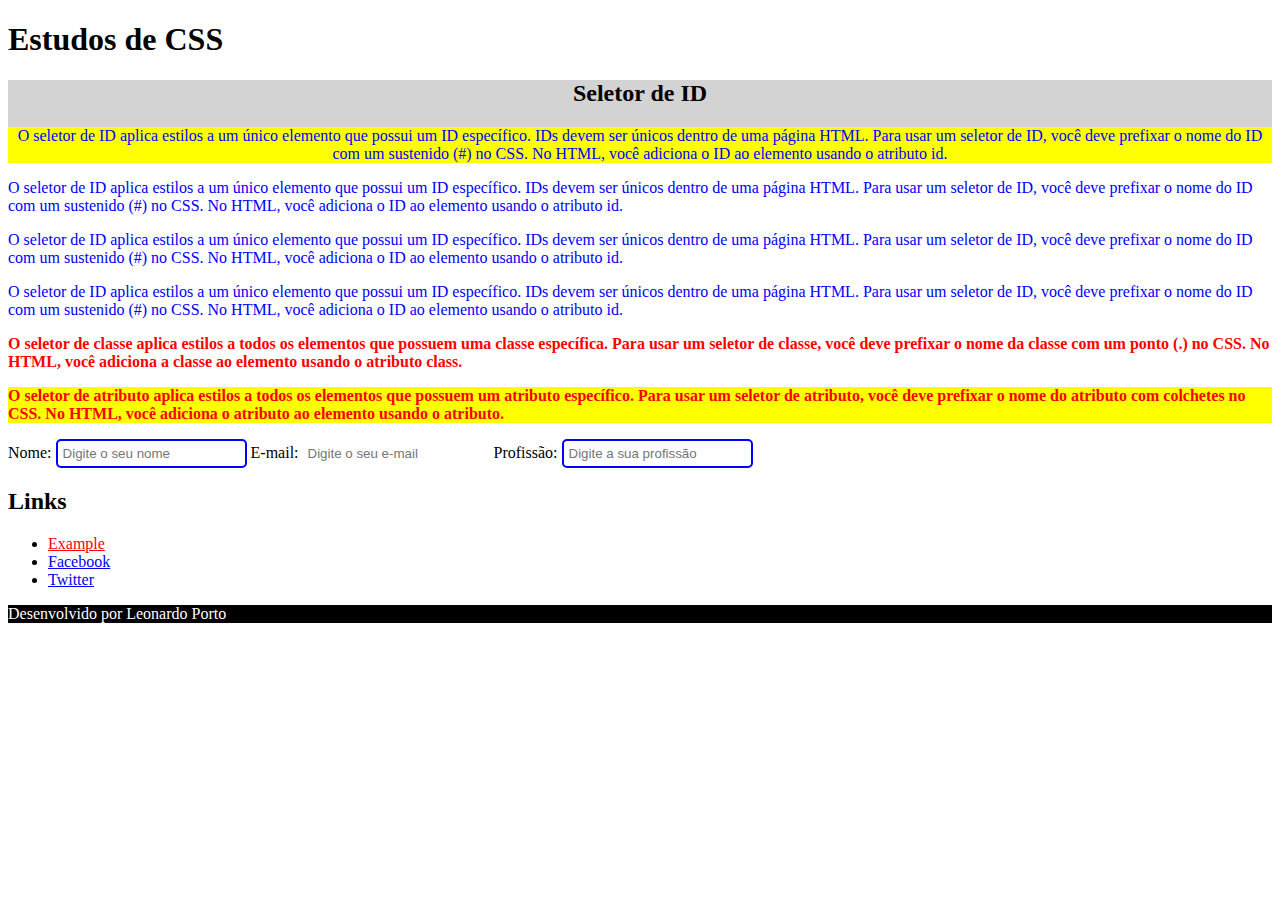
<file: src/index.html>
<!DOCTYPE html>
<html lang="en">
<head>
    <meta charset="UTF-8">
    <title>Estudos de CSS</title>
    <link rel="stylesheet" href="css/styles.css">
</head>
<body>
<h1>Estudos de CSS</h1>
<header id="cabecalho">
    <h2>Seletor de ID</h2>
    <p class="destaque">
        O seletor de ID aplica estilos a um único elemento que possui um ID específico. IDs devem ser únicos dentro de
        uma página HTML. Para usar um seletor de ID, você deve prefixar o nome do ID com um sustenido (#) no CSS. No
        HTML, você adiciona o ID ao elemento usando o atributo id.
    </p>
</header>
<p>
    O seletor de ID aplica estilos a um único elemento que possui um ID específico. IDs devem ser únicos dentro de uma
    página HTML. Para usar um seletor de ID, você deve prefixar o nome do ID com um sustenido (#) no CSS. No HTML, você
    adiciona o ID ao elemento usando o atributo id.
</p>
<p>
    O seletor de ID aplica estilos a um único elemento que possui um ID específico. IDs devem ser únicos dentro de uma
    página HTML. Para usar um seletor de ID, você deve prefixar o nome do ID com um sustenido (#) no CSS. No HTML, você
    adiciona o ID ao elemento usando o atributo id.
</p>
<p>
    O seletor de ID aplica estilos a um único elemento que possui um ID específico. IDs devem ser únicos dentro de uma
    página HTML. Para usar um seletor de ID, você deve prefixar o nome do ID com um sustenido (#) no CSS. No HTML, você
    adiciona o ID ao elemento usando o atributo id.
</p>
<p class="importante">
    O seletor de classe aplica estilos a todos os elementos que possuem uma classe específica. Para usar um seletor de
    classe, você deve prefixar o nome da classe com um ponto (.) no CSS. No HTML, você adiciona a classe ao elemento
    usando o atributo class.
</p>
<p class="importante destaque">
    O seletor de atributo aplica estilos a todos os elementos que possuem um atributo específico. Para usar um seletor
    de atributo, você deve prefixar o nome do atributo com colchetes no CSS. No HTML, você adiciona o atributo ao
    elemento usando o atributo.
</p>
<label>
    Nome:
    <input type="text" name="nome" placeholder="Digite o seu nome"/>
</label>
<label>
    E-mail:
    <input type="email" name="email" placeholder="Digite o seu e-mail"/>
</label>
<label>
    Profissão:
    <input type="text" name="profissao" placeholder="Digite a sua profissão"/>
</label>
<section id="links">
    <h2>Links</h2>
    <ul>
        <li><a href="https://www.example.com">Example</a></li>
        <li><a href="https://www.facebook.com">Facebook</a></li>
        <li><a href="https://www.twitter.com">Twitter</a></li>
    </ul>
</section>
<footer id="rodape">
    Desenvolvido por Leonardo Porto
</footer>
</body>
</html>
</file>
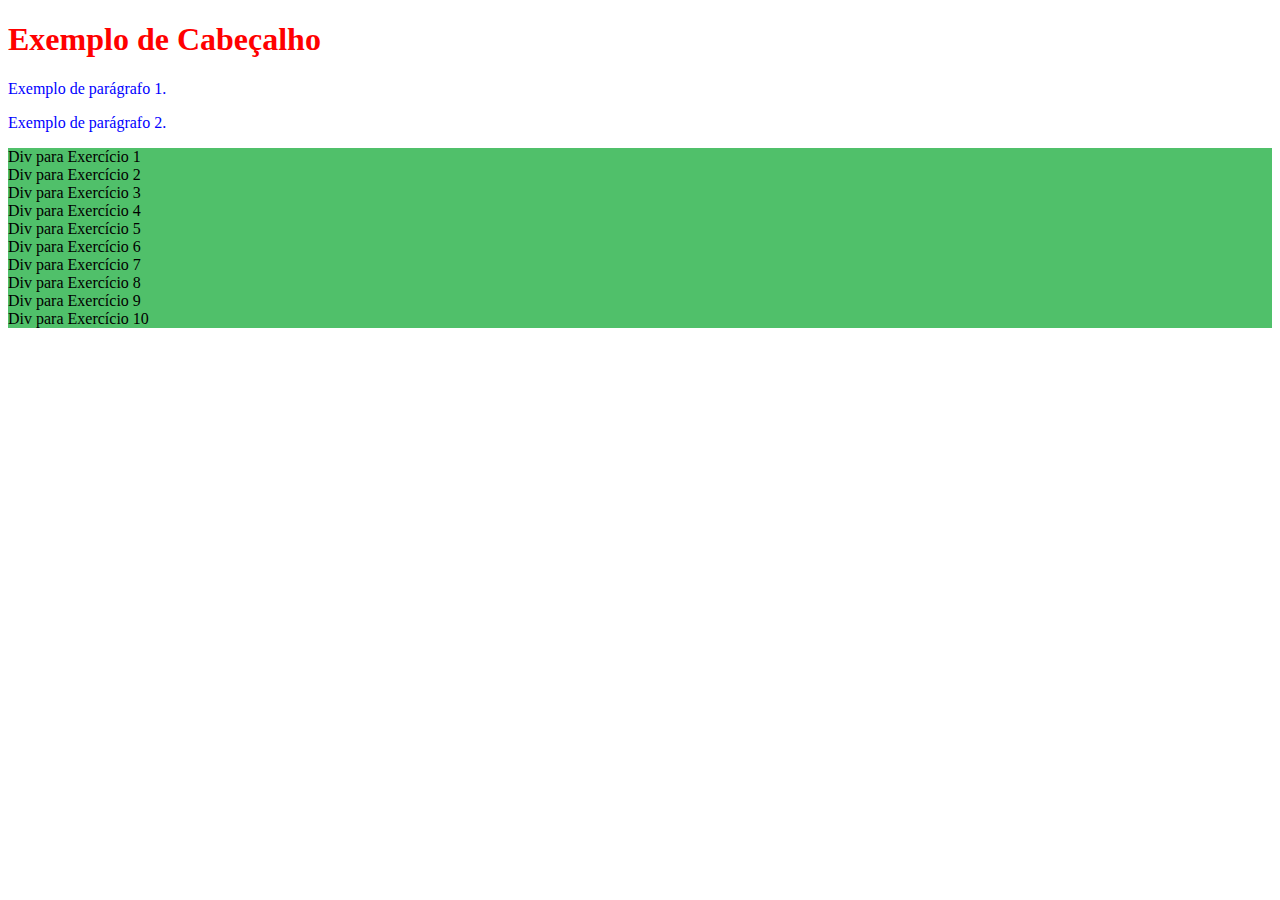
<file: src/lista2.html>
<!DOCTYPE html>
<html lang="pt-BR">
<head>
    <meta charset="UTF-8">
    <meta name="viewport" content="width=device-width, initial-scale=1.0">
    <title>Exercícios de CSS</title>
    <style>
        p {
            color: blue;
        }

        h1 {
            color: rgb(255, 0, 0);
        }

        div {
            background-color: #50c06a;
        }
    </style>
</head>
<body>
<h1>Exemplo de Cabeçalho</h1>
<p>Exemplo de parágrafo 1.</p>
<p>Exemplo de parágrafo 2.</p>
<div id="exercicio1">Div para Exercício 1</div>
<div id="exercicio2">Div para Exercício 2</div>
<div id="exercicio3">Div para Exercício 3</div>
<div id="exercicio4">Div para Exercício 4</div>
<div id="exercicio5">Div para Exercício 5</div>
<div id="exercicio6">Div para Exercício 6</div>
<div id="exercicio7">Div para Exercício 7</div>
<div id="exercicio8">Div para Exercício 8</div>
<div id="exercicio9">Div para Exercício 9</div>
<div id="exercicio10">Div para Exercício 10</div>
</body>
</html>
</file>
<file: src/css/styles.css>
p {
    color: blue;
}

.importante {
    color: red;
    font-weight: bold;
}

#cabecalho {
    background-color: lightgrey;
    text-align: center;
}

input[type] {
    border-radius: 5px;
    padding: 5px;
    border: none;
}

input[type="text"] {
    border: 2px solid blue;
}

a[href*="example"] {
    color: red;
}

.destaque {
    background-color: yellow;
}

#rodape {
    background-color: black;
    color: white;
}
</file>
